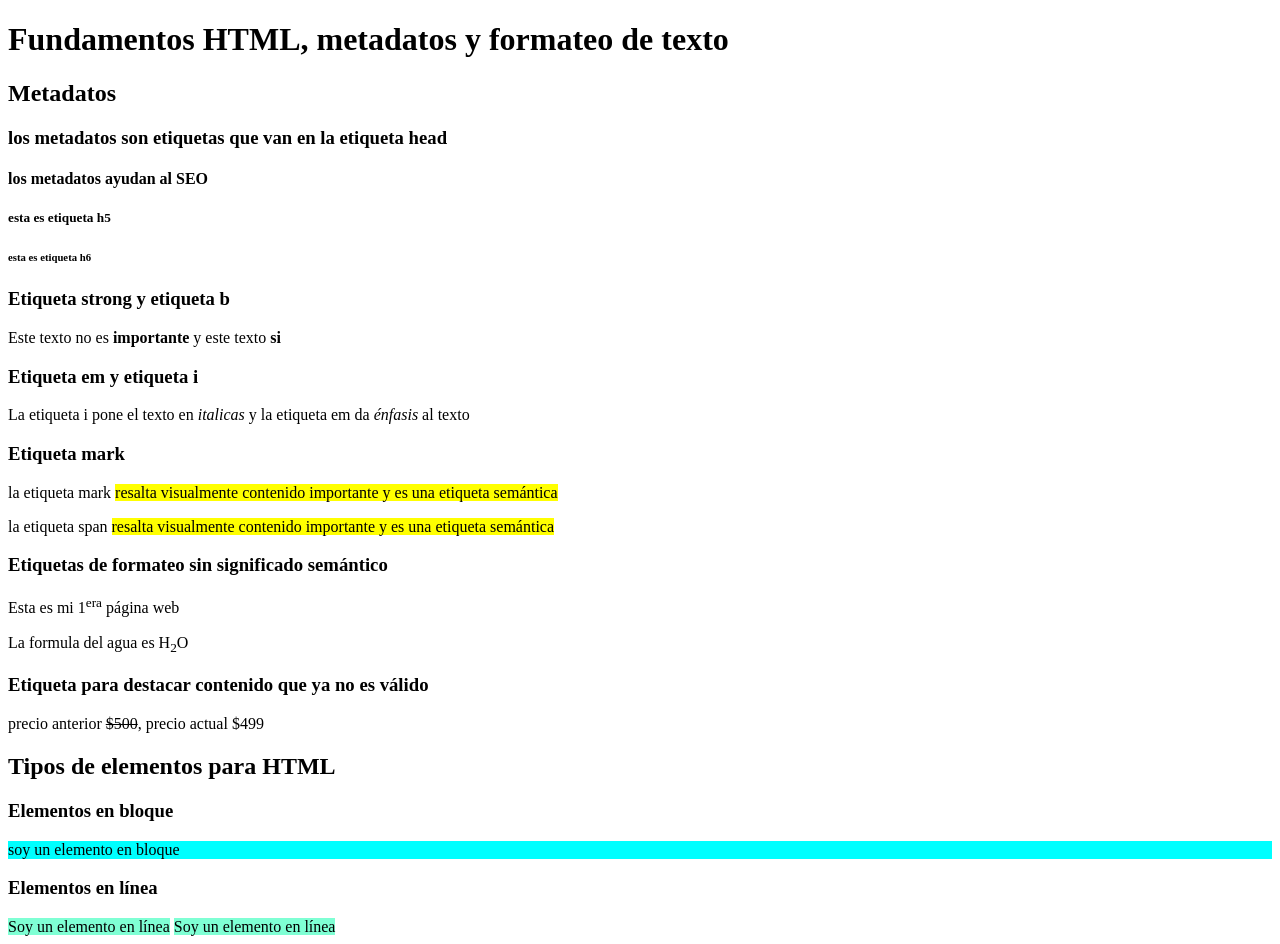
<file: tarea 2/index.html>
<!DOCTYPE html>
<html lang="en">
<head>
    <meta charset="UTF-8">
    <meta name="viewport" content="width=device-width, initial-scale=1.0">
    <title>Fundamentos HTML: metadatos y formateo de texto en</title>
    <meta name="author" content="Ramses Israel Coyotzi">
    <meta name="keywords" content="HTML, metadato, fundamentos, etiqueta, formateo, texto, desarollo">
    <meta name="description" content="Esta pagina contiene los funadamentos de las etiquetas HTML, el uso de metadatos en una pagina web y el uso de etiquetas para formatear el texto">
</head>
<body>
    <!--Etiquetas de encabezado-->
    <h1>Fundamentos HTML, metadatos y formateo de texto</h1>
    <h2>Metadatos</h2>
    <h3>los metadatos son etiquetas que van en la etiqueta head</h3>
    <h4>los metadatos ayudan al SEO</h4>
    <h5>esta es etiqueta h5</h5>
    <h6>esta es etiqueta h6 </h6>

    <!-- etiquetas para dar formato de texto en linea (cntrl+k+c)-->
     <h3>Etiqueta strong y etiqueta b</h3>
     <p>Este texto no es <b>importante</b> y este texto <strong>si</strong></p>
     <h3>Etiqueta em y etiqueta i</h3>
     <p>La etiqueta i pone el texto en <i>italicas</i> y la etiqueta em da <em>énfasis</em> al texto</p>
    <h3>Etiqueta mark</h3>
    <p>la etiqueta mark <mark>resalta visualmente contenido importante y es una etiqueta semántica</mark></p>
    <p>la etiqueta span <span style="background-color: yellow;">resalta visualmente contenido importante y es una etiqueta semántica</span></p>
    <h3>Etiquetas de formateo sin significado semántico </h3>
    <p>Esta es mi 1<sup>era</sup> página web</p>
    <p>La formula del agua es H<sub>2</sub>O</p>
    <h3>Etiqueta para destacar contenido que ya no es válido</h3>
    <p>precio anterior <del>$500</del>, precio actual $499</p>

    <h2>Tipos de elementos para HTML</h2>
    <h3>Elementos en bloque </h3>
        <p style="background-color: aqua;">soy un elemento en bloque</p>
    <h3>Elementos en línea</h3>
        <SPan style="background-color: aquamarine;">Soy un elemento en línea</SPan>
        <SPan style="background-color: aquamarine;">Soy un elemento en línea</SPan>
</body>
</html>
</file>
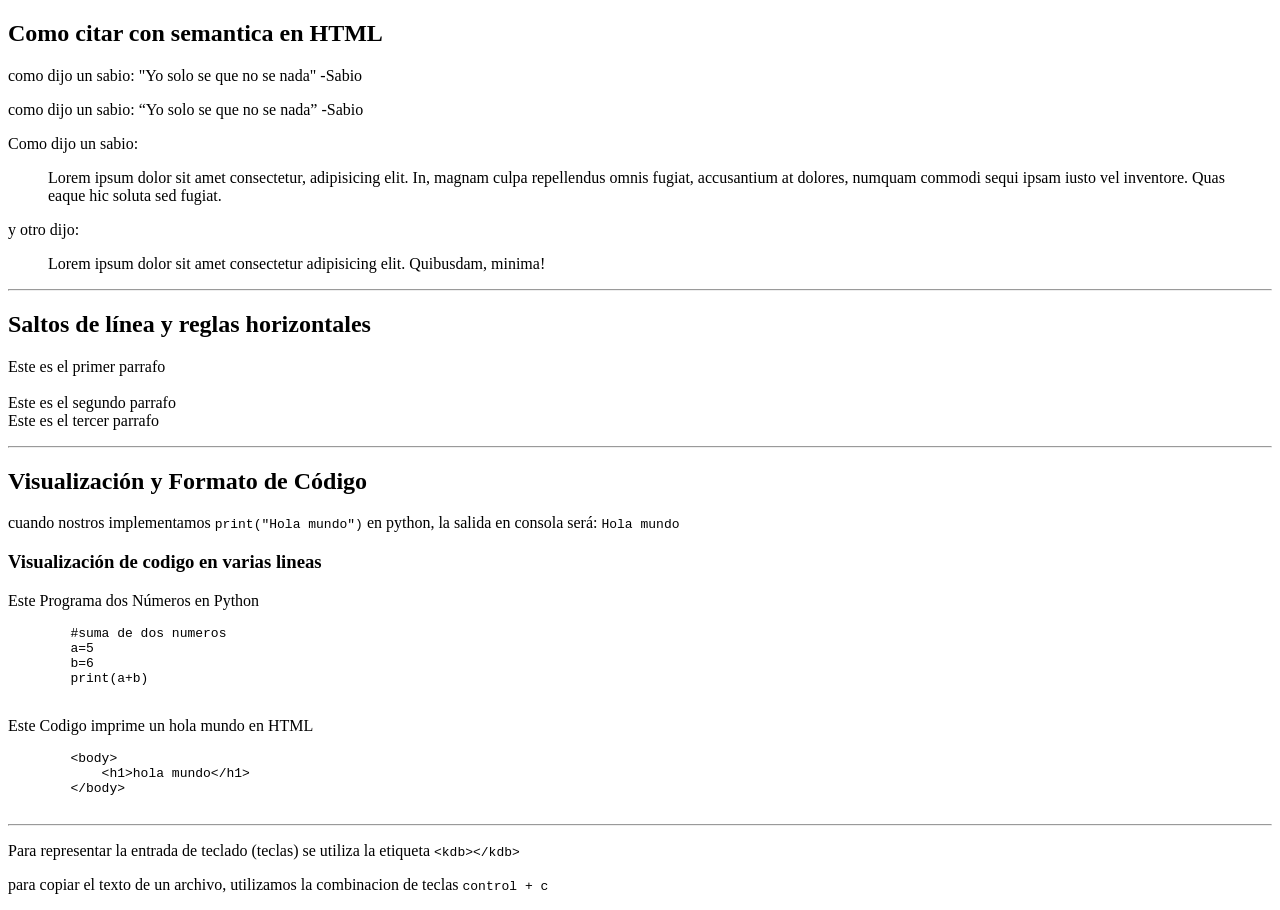
<file: tarea 3/index.html>
<!DOCTYPE html>
<html lang="en">
<head>
    <meta charset="UTF-8">
    <meta name="viewport" content="width=device-width, initial-scale=1.0">
    <title>Etiquetas Semanticas y de formateo de texto 2</title>
    <meta name="author" content="Ramses Israel Coyotzi Ayala">

</head>
<body>
    <h2>Como citar con semantica en HTML</h2>
    <!-- citas cortas -->
    <p>como dijo un sabio: "Yo solo se que no se nada" -Sabio</p>
    <p>como dijo un sabio: <q>Yo solo se que no se nada</q> -Sabio</p>
    <!-- citas largas -->
    <p>Como dijo un sabio:</p>
    <blockquote>
        Lorem ipsum dolor sit amet consectetur, adipisicing elit. In, magnam culpa repellendus omnis fugiat, accusantium at dolores, numquam commodi sequi ipsam iusto vel inventore. Quas eaque hic soluta sed fugiat.
    </blockquote>
    <p>y otro dijo:</p>
    <blockquote>
        Lorem ipsum dolor sit amet consectetur adipisicing elit. Quibusdam, minima!
    </blockquote>

    <hr>

    <h2>Saltos de línea y reglas horizontales</h2>
    <p>Este es el primer parrafo <br><br> Este es el segundo parrafo <br>Este es el tercer parrafo</p>
<hr>
<h2>Visualización y Formato de Código</h2>
    <p>cuando nostros implementamos <code>print("Hola mundo")</code> en python, la salida en consola será: <code>Hola mundo</code></p>
    <h3>Visualización de codigo en varias lineas</h3>
    <p>Este Programa dos Números en Python</p>
    <pre>
        #suma de dos numeros
        a=5
        b=6
        print(a+b)
    </pre>
    <p>Este Codigo imprime un hola mundo en HTML</p>
    <!-- para escribir caractere especiales como <> de se en las entradas html que permiten al navegador que vamos a utilizar un simbolo especial -->
    <pre>
        &lt;body&gt;
            &lt;h1&gt;hola mundo&lt;/h1&gt;
        &lt;/body&gt;
    </pre>
    <hr>
    <p>Para representar la entrada de teclado (teclas) 
        se utiliza la etiqueta <code>&lt;kdb&gt;&lt;/kdb&gt;</code>
    </p>
    <p>para copiar el texto de un archivo, utilizamos la combinacion de teclas <kbd>control + c</kbd></p>
</body>
</html>
</file>
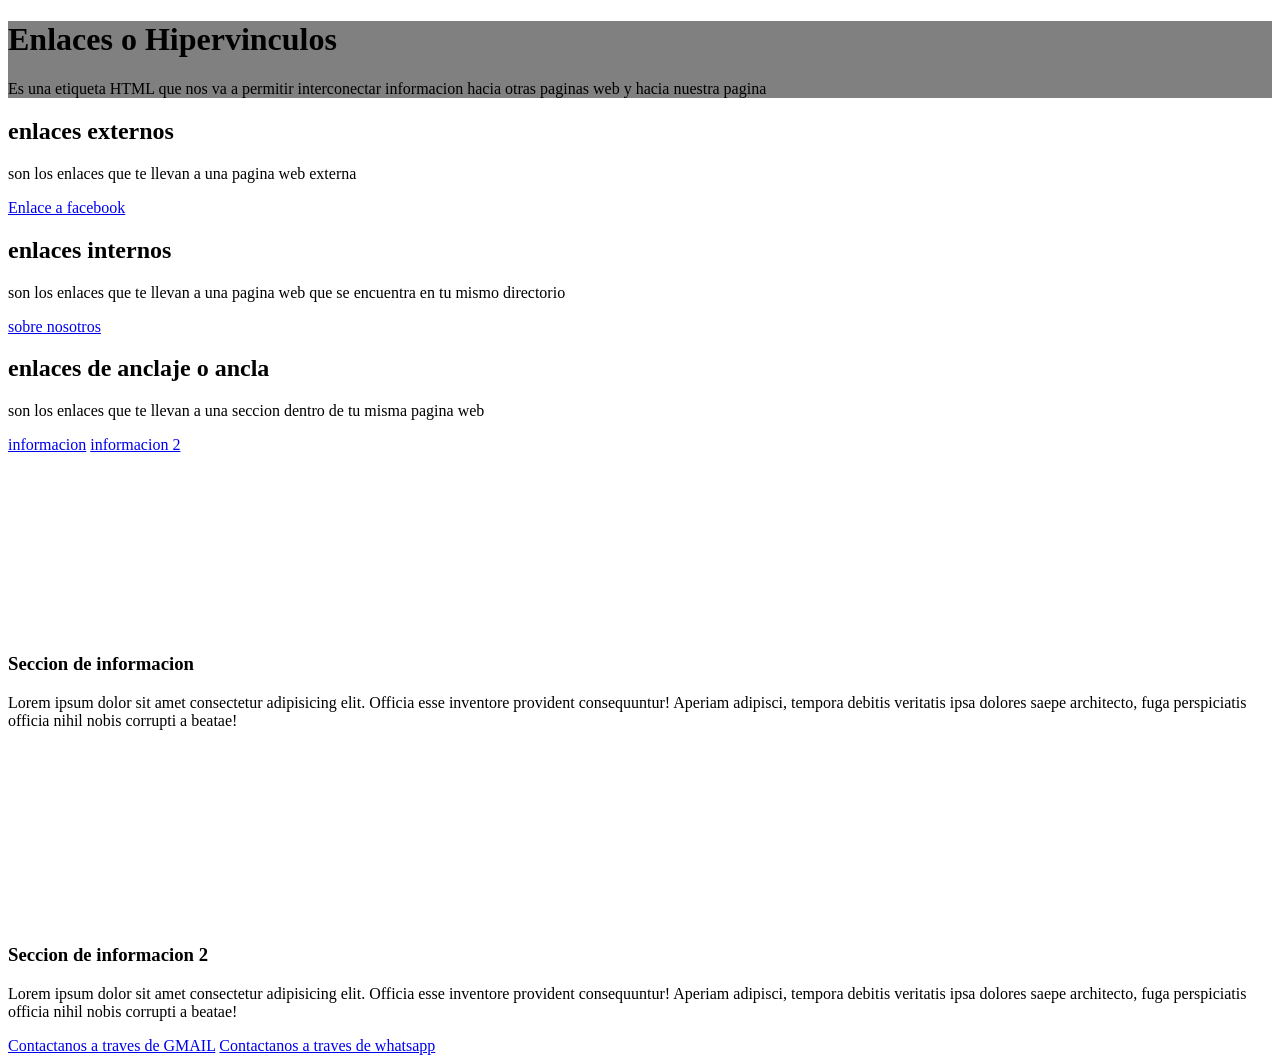
<file: tarea 4/index.html>
<!DOCTYPE html>
<html lang="en">
<head>
    <meta charset="UTF-8">
    <meta name="viewport" content="width=device-width, initial-scale=1.0">
    <title>Enlaces o Hipervinculos</title>
     <meta name="author" content="Ramses Israel Coyotzi Ayala">
</head>
<body>
    <div style="background-color: grey;">
    <h1>Enlaces o Hipervinculos</h1>
    <p>Es una etiqueta HTML que nos va a permitir interconectar informacion hacia otras paginas web y hacia nuestra pagina</p>
    </div>
    
    <div>
        <h2>enlaces externos</h2>
        <p>son los enlaces que te llevan a una pagina web externa</p>
        <a href="https://facebook.com" target="_blank" title="Redirige a facebook">Enlace a facebook</a>
    </div>

     <div>
        <h2>enlaces internos</h2>
        <p>son los enlaces que te llevan a una pagina web que se encuentra en tu mismo directorio</p>
        <a href="paginasobrenosotros/sobrenosotros.html" title="Redirige a pagina interna">sobre nosotros</a>
    </div>

      <div>
        <h2>enlaces de anclaje o ancla</h2>
        <p>son los enlaces que te llevan a una seccion dentro de tu misma pagina web</p>
        <a href="#Info" title="Redirige a seccion informacion">informacion</a>
        <a href="#Info2" title="Redirige a seccion informacion 2">informacion 2</a>
    </div>
        <br><br><br><br><br><br><br><br><br><br>

        <div id="Info">
            <h3>Seccion de informacion</h3>
            <p>Lorem ipsum dolor sit amet consectetur adipisicing elit. Officia esse inventore provident consequuntur! Aperiam adipisci, tempora debitis veritatis ipsa dolores saepe architecto, fuga perspiciatis officia nihil nobis corrupti a beatae!</p>
        </div>
        
        <br><br><br><br><br><br><br><br><br><br>

        <div id="Info2">
            <h3>Seccion de informacion 2</h3>
            <p>Lorem ipsum dolor sit amet consectetur adipisicing elit. Officia esse inventore provident consequuntur! Aperiam adipisci, tempora debitis veritatis ipsa dolores saepe architecto, fuga perspiciatis officia nihil nobis corrupti a beatae!</p>
            <a href="mailto:ramsescoyotzi322@aragon.unam.mx" target="_blank">Contactanos a traves de GMAIL</a>
            <a href="https://wa.me/5530687140" target="_blank">Contactanos a traves de whatsapp</a>
        </div>

</body>
</html>
</file>
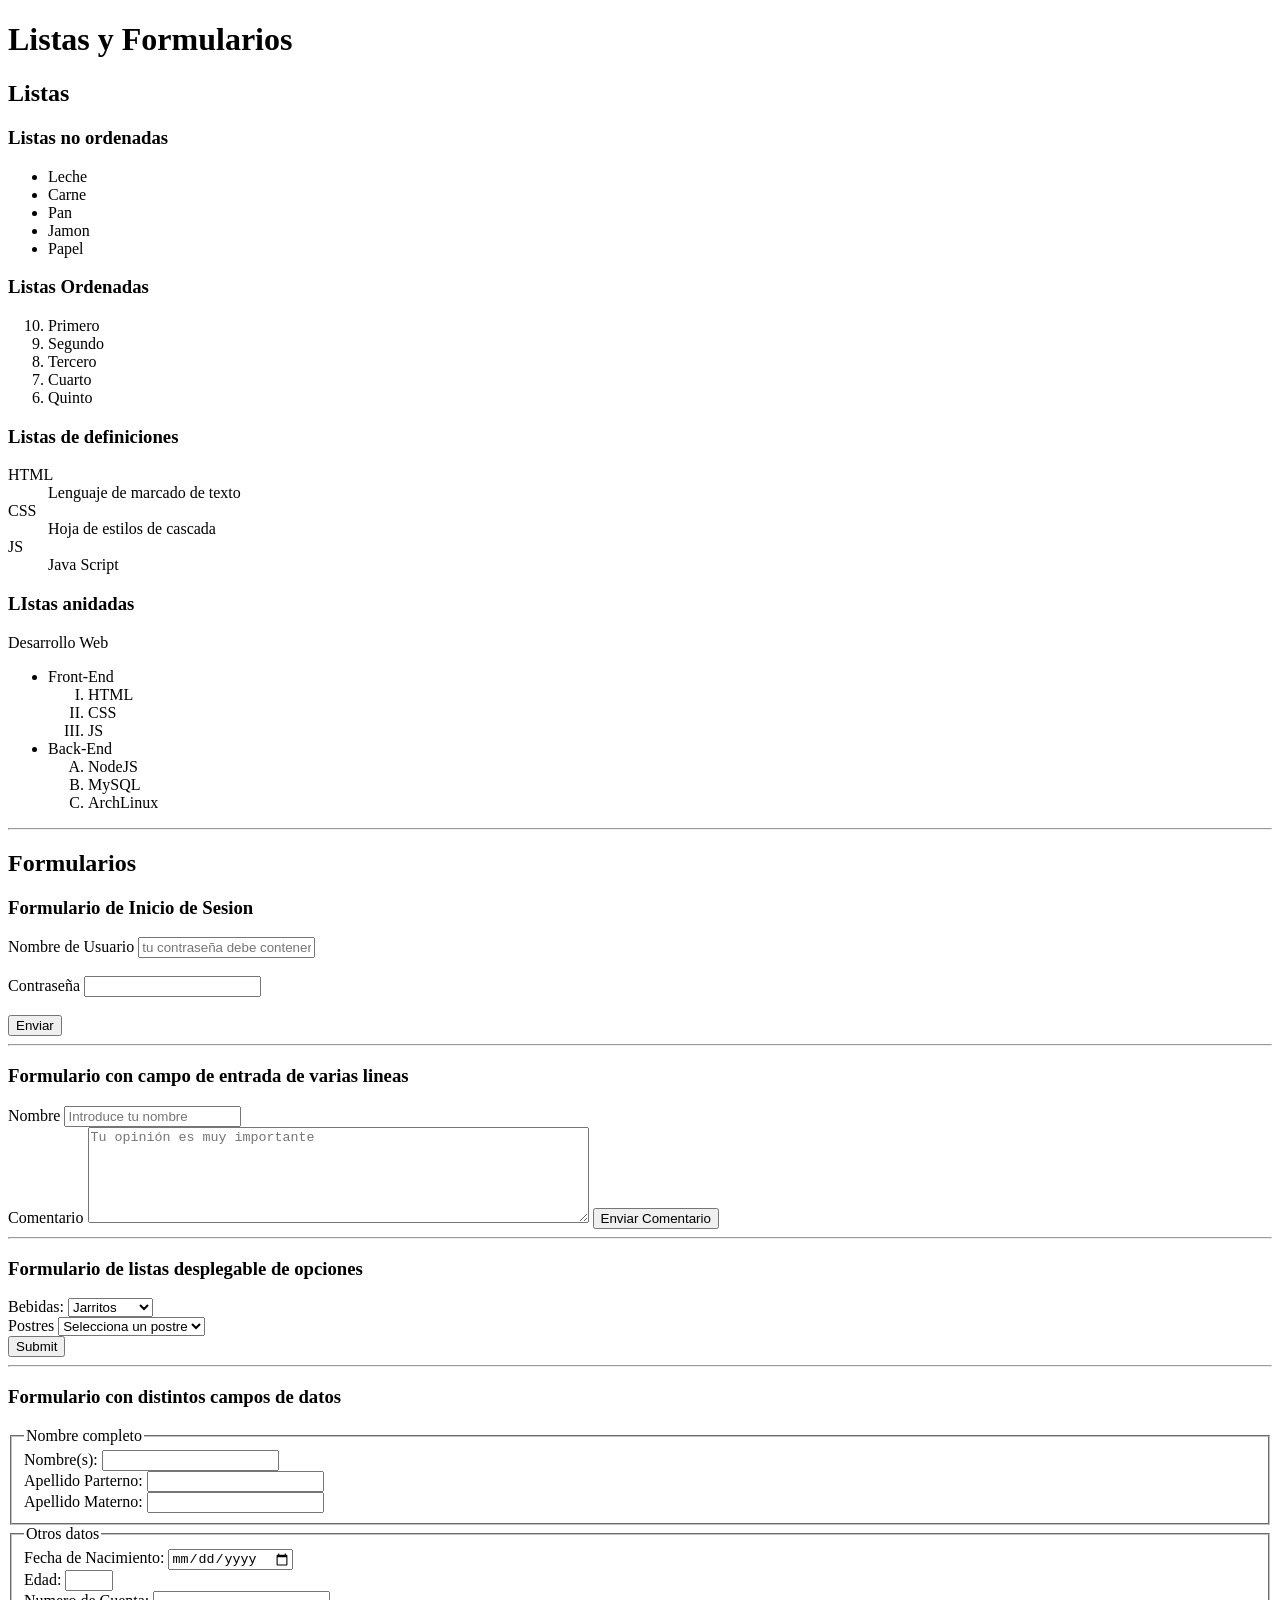
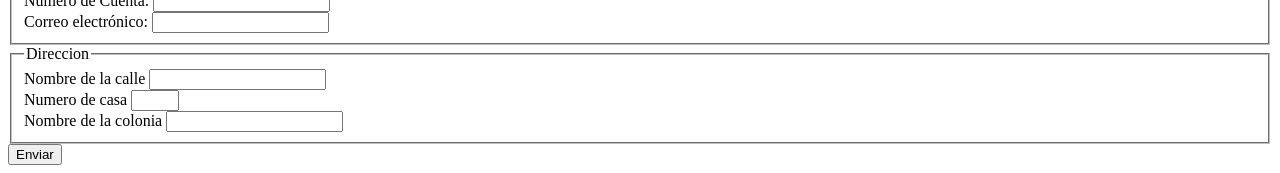
<file: tarea 6/index.html>
<!DOCTYPE html>
<html lang="en">
<head>
    <meta charset="UTF-8">
    <meta name="viewport" content="width=device-width, initial-scale=1.0">
    <title>listas y formularios HTML</title>
    <meta name="author" content="Ramses Israel Coyotzi Ayala">
</head>
<body>
    <h1>Listas y Formularios </h1>

    <div>
        <h2>Listas</h2>
        <h3>Listas no ordenadas</h3>
        <ul>
            <li>Leche</li>
            <li>Carne</li>
            <li>Pan</li>
            <li>Jamon</li>
            <li>Papel</li>
        </ul>

        <h3>Listas Ordenadas</h3>
        <ol type="1" start="10" reversed>
            <li>Primero</li>
            <li>Segundo</li>
            <li>Tercero</li>
            <li>Cuarto</li>
            <li>Quinto</li>
        </ol>

        <h3>Listas de definiciones</h3>
        <dl>
            <dt>HTML</dt>
            <dd>Lenguaje de marcado de texto</dd>
            <dt>CSS</dt>
            <dd>Hoja de estilos de cascada</dd>
            <dt>JS</dt>
            <dd>Java Script</dd>
        </dl>

        <h3>LIstas anidadas</h3>
        <p>Desarrollo Web</p>
       <ul>
            <li>Front-End
                <ol type="I">
                    <li>HTML</li>
                    <li>CSS</li>
                    <li>JS</li>
                </ol>
            </li>
            <li>Back-End
                <ol type="A">
                    <li>NodeJS</li>
                    <li>MySQL</li>
                    <li>ArchLinux</li>
                </ol>

            </li>
       </ul> 
    </div>

    <hr>
    
    <div>
        <h2>Formularios</h2>
        <h3>Formulario de Inicio de Sesion</h3>
        <form action="validar.js" method="get">
            <label for="username">Nombre de Usuario</label>
            <input type="text" id="username" name="username" placeholder="tu contraseña debe contener numeros y letras" required>
            <br><br>
            <label for="pasword">Contraseña</label>
            <input type="password" id="pasword" name="pasword" required>
            <br><br>
            <button type="submit">Enviar</button>
        </form>

    </div>

    <hr>

        <h3>Formulario con campo de entrada de varias lineas</h3>
        <form action="validar.js" method="post">
            <label for="name">Nombre</label>
            <input type="text" id="name" name="name" required placeholder="Introduce tu nombre"> 
            <br>
            <label for="opinion">Comentario</label>
            <textarea name="opinion" id="opinion" placeholder="Tu opinión es muy importante" required rows="6" cols="60"></textarea>
            <button type="submit">Enviar Comentario</button>
        </form>
        <hr>

        <h3>Formulario de listas desplegable de opciones</h3>
        <form action="/opciones" method="post">
        <label for="Bebidas">Bebidas:</label>
        <select name="Bebidas" id="Bebidas">
            <option value="Coca-Cola">Coca-Cola</option>
            <option value="Pepsi">Pepsi</option>
            <option value="Boing">Boing</option>
            <option value="Té">Té</option>
            <option value="Jarritos" selected>Jarritos</option>
        </select>
        <br>
        <label for="Postres">Postres</label>
        <select name="Postres" id="Postres">
            <option value="" disabled selected>Selecciona un postre</option>
            <option value="Pay de limón">Pay de limón</option>
            <option value="Gelatina">Gelatina</option>
            <option value="Flan">Flan</option>
            <option value="Pastel">Pastel</option>
            <option value="Fresas con crema">Fresas con crema</option>
        </select>
        <br>
        <input type="submit">
        </form>

        <hr>

        <h3>Formulario con distintos campos de datos</h3>
        <form action="datos.php" method="post">
            <fieldset>
                <legend>Nombre completo</legend>
                <label for="nombre">Nombre(s):</label>
                <input type="text" id="nombre" name="nombre" required>
                <br>
                <label for="apellidop">Apellido Parterno:</label>
                <input type="text" id="apellidop" name="apellidop" required>
                <br>
                <label for="apellidom">Apellido Materno:</label>
                <input type="text" id="apellidom" name="apellidom" required>
            </fieldset>

            <fieldset>
                <legend>Otros datos</legend>
                <label for="fecha_nacimiento">Fecha de Nacimiento:</label>
                <input type="date" name="fecha_nacimiento" id="fecha_nacimiento" required >
                <br>
                <label for="edad">Edad:</label>
                <input type="number" id="edad" name="edad" required min="18" max="90">
                <br>
                <label for="num_cuenta">Numero de Cuenta:</label>
                <input type="text" id="num_cuenta" name="num_cuenta" minlength="9" maxlength="9" pattern="[0-9]{9}">
                <br>
                <label for="email">Correo electrónico:</label>
                <input type="email" id="email" name="email" required>
            </fieldset>

            <fieldset>
                <legend>Direccion</legend>
                <label for="calle">Nombre de la calle</label>
                <input type="text" id="calle" name="calle" required>
                <br>
                <label for="Num">Numero de casa</label>
                <input type="number" id="Num" name="Num" required min="1" max="30">
                <br>
                <label for="colonia">Nombre de la colonia</label>
                <input type="text" id="colonia" name="colonia" required>
                <!-- calle numero colonia -->

            </fieldset>

            <button>Enviar</button>
        </form>
</body>
</html>
</file>
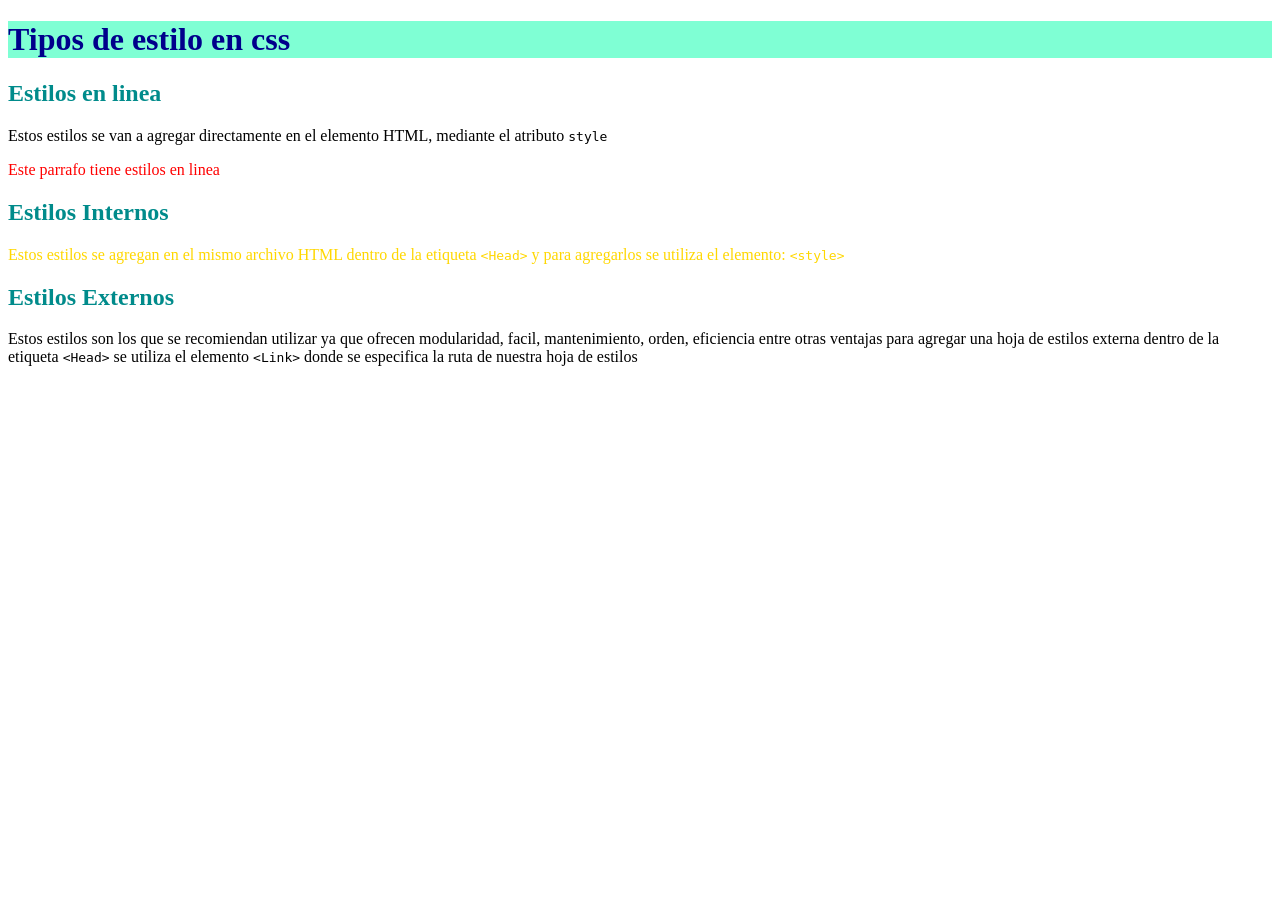
<file: tarea 8/index.html>
<!DOCTYPE html>
<html lang="en">
<head>
    <meta charset="UTF-8">
    <meta name="viewport" content="width=device-width, initial-scale=1.0">
    <title>Introduccion a css</title>
    <meta name="author" content="Ramses Israel Coyotzi Ayala">
    <link rel="stylesheet" type="text/css" href="css/estilos.css">



    <!-- <style>
        Estilos Internos
        h2 {
            color: blue;
        }

        p {
            color: green;
        }
    </style> -->


</head>
<body>
    <header id="bg-header">
        <h1 id="color-h1">Tipos de estilo en css</h1>
    </header>
    <main>
        <article>
            <h2 class="color-h2">Estilos en linea</h2>
            <p>
                Estos estilos se van a agregar directamente en el elemento HTML, mediante el atributo <code>style</code>
            </p>
            <p style="color: red;">Este parrafo tiene estilos en linea</p>
        </article>
        <article>
            <h2 class="color-h2">Estilos Internos</h2>
            <p class="color-estilosinternos">
                Estos estilos se agregan en el mismo archivo HTML dentro de la etiqueta <code>&lt;Head&gt;</code> y para agregarlos se utiliza el elemento: <code>&lt;style&gt;</code>
            </p>

        </article>
        <article>
            <h2 class="color-h2">Estilos Externos</h2>
            <p>
                Estos estilos son los que se recomiendan utilizar ya que ofrecen modularidad, facil, mantenimiento, orden, eficiencia entre otras ventajas 
                para agregar una hoja de estilos externa dentro de la etiqueta <code>&lt;Head&gt;</code> se utiliza el elemento <code>&lt;Link&gt;</code> 
                donde se especifica la ruta de nuestra hoja de estilos
            </p>
        </article>
    </main>
</body>
</html>
</file>
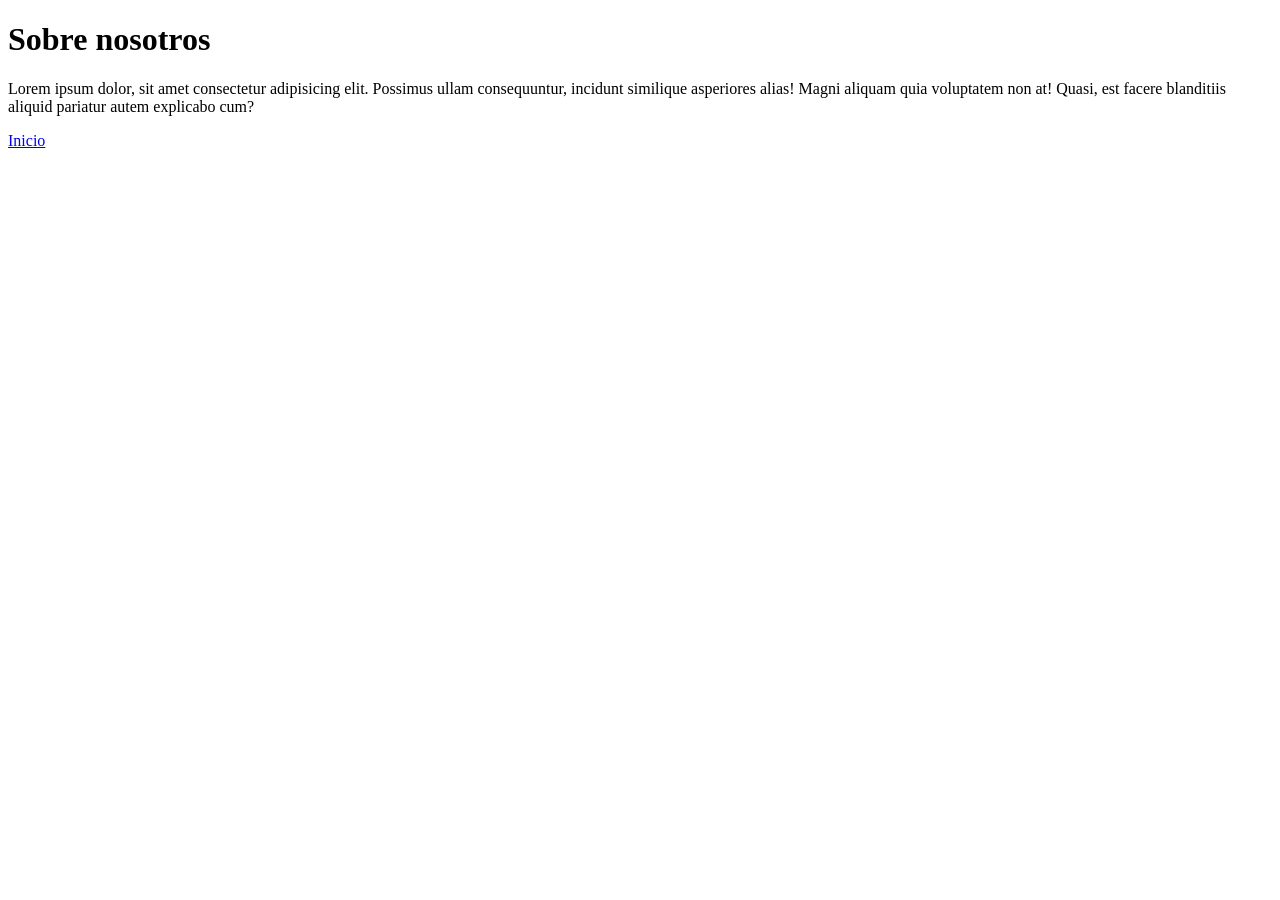
<file: tarea 4/paginasobrenosotros/sobrenosotros.html>
<!DOCTYPE html>
<html lang="en">
<head>
    <meta charset="UTF-8">
    <meta name="viewport" content="width=device-width, initial-scale=1.0">
    <title>Sobre nosotros</title>
</head>
<body>
    <h1>Sobre nosotros</h1>
    <p>Lorem ipsum dolor, sit amet consectetur adipisicing elit. Possimus ullam consequuntur, incidunt similique asperiores alias! Magni aliquam quia voluptatem non at! Quasi, est facere blanditiis aliquid pariatur autem explicabo cum?</p>
    <a href="../index.html">Inicio</a>
</body>
</html>
</file>
<file: tarea 8/css/estilos.css>
/*Estilos para un selector de un elemento*/
h2 {
            color: lightskyblue;
        }
/*Estilos para un selector de una clase*/
.color-h2{
    color: darkcyan;
}

.color-estilosinternos{
    color: gold;
}
/*Estilos para un selector de un identificador*/
#color-h1{
    color: darkblue ;
}

#bg-header{
    background-color: aquamarine;
}
</file>
